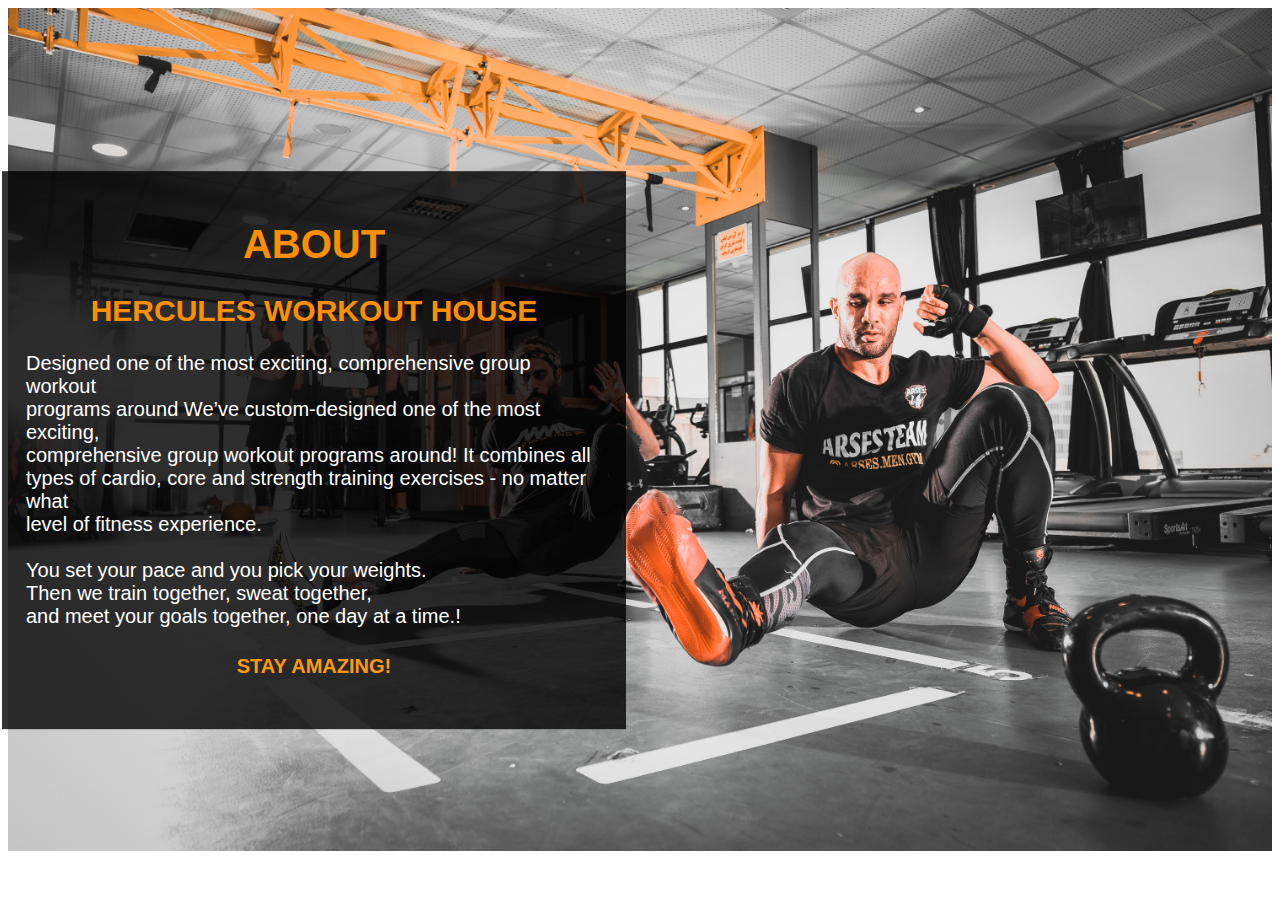
<file: about.html>
<!DOCTYPE html>
<html lang="en">
<head>
    <meta charset="UTF-8">
    <meta http-equiv="X-UA-Compatible" content="IE=edge">
    <meta name="viewport" content="width=device-width, initial-scale=1.0">
    <title>About us</title>
    <link rel="stylesheet" href="styleabous.css">
</head>
<body>
    <img src="Images/scuat.jpg" alt="About Us" width="50%" height="50%">
    <div class="about-us">
        <h1>About </h1>
        <h2>Hercules Workout House</h2>
        <p>Designed one of the most exciting, comprehensive group workout <br> programs around 
          We’ve custom-designed one of the most exciting,<br> comprehensive group workout programs 
          around! It combines all <br>types of cardio, core and strength training exercises - 
          no matter what <br>level of fitness experience.<br> <br>You set your pace and you pick 
          your weights. <br>Then we train together, sweat together,<br>and meet your goals together,
         one day at a time.!</p>
         <h4>Stay Amazing!</h4>
    </div>   
</body>
</html>
</file>
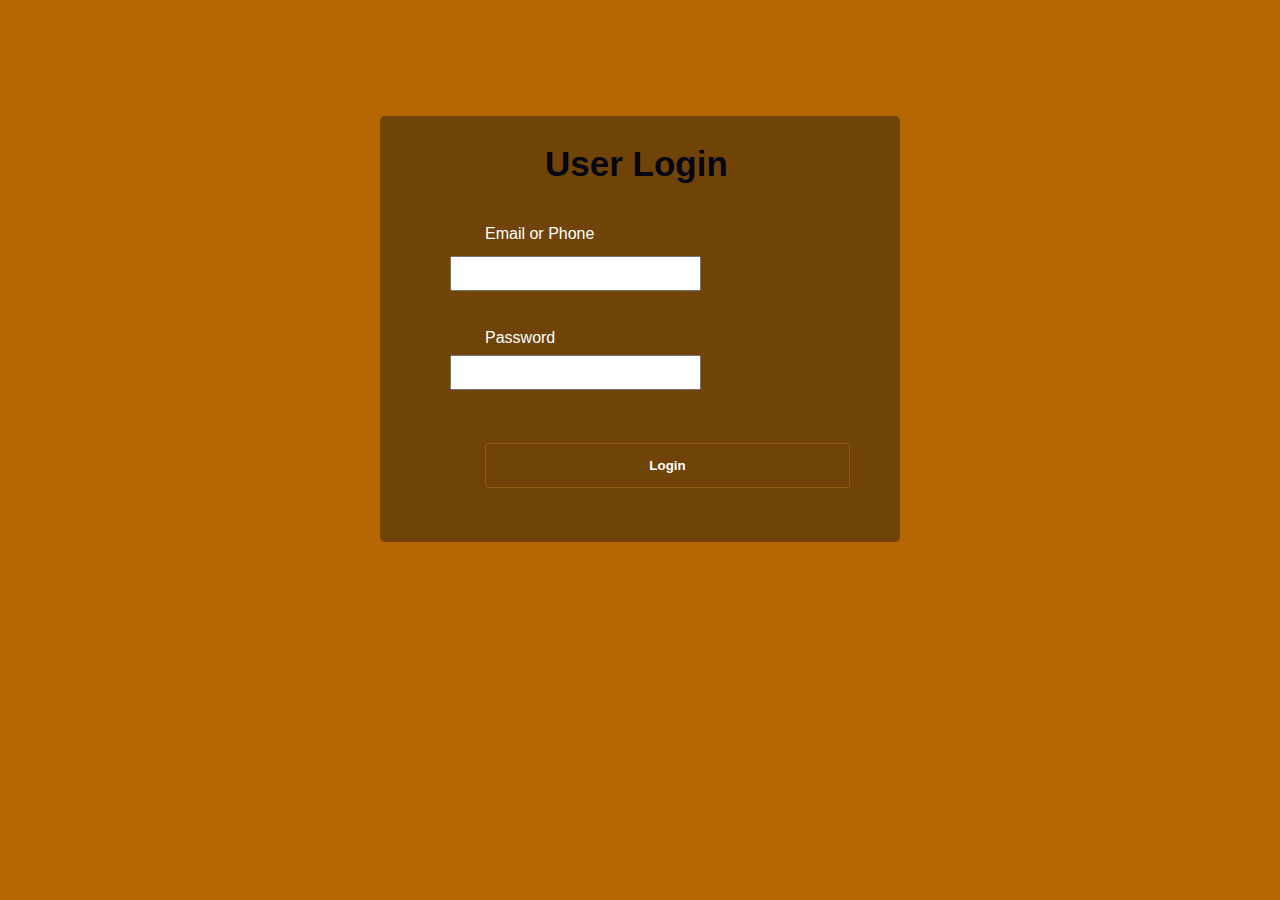
<file: booking.html>
<!DOCTYPE html>
<html lang="en">
<head>
    <meta charset="UTF-8">
    <meta http-equiv="X-UA-Compatible" content="IE=edge" onsubmit="return validated()">
    <meta name="viewport" content="width=device-width, initial-scale=1.0">
    <title>Book Now!</title>
    <link rel="stylesheet" href="bookstyle.css">
</head>
<body>
    <div class="container">
        <h1 class="label">User Login</h1>
        <form action="login_form" method="post" name="form">
            <div class="font"> Email or Phone</div>
            <input  type="text" name="email">
            <div class="emailerror" id="email_error"> Please fill Up Email or Phone</div>
            <div class="font2"> Password</div>
            <input type="password" name="password">
            <div class="passerror" id="pass_error"> Please fill Up Password</div>
            <div class="login">
            <button type="submit">Login</button>
            </div>
        </form>
    </div>
    <script src="valid.js"></script>
</body>
</html>
</file>
<file: styleabous.css>
.about-us{
    max-width: 45%;
    position: absolute;
    top: 50%;
    left: 2px;
    transform: translateY(-50%);
    background:rgba(0, 0, 0, .8);
    padding: .5rem;
    color: white;
    font-size: 20px;
   padding: 1.5rem;
}
body img{
    margin: 0;
    padding: 0;
    width: 100%;
    height: 100%;
}

body h1{
    color: rgb(252, 143, 0);
    text-transform: uppercase;
    text-align: center;
}

body h2{
    color: rgb(252, 143, 0);
    text-transform: uppercase;
    text-align: center;
}

body h4{
  color: rgb(255, 153, 19);
  text-align: center;
  text-transform: uppercase;
}
body{
    font-family: 'Fjalle One', sans-serif;
}
</file>
<file: bookstyle.css>
*{
    padding: 0;
    margin: 0;
    padding: 8px 35px;
}

body{
    background:  rgb(180, 102, 0);
    background-size: cover;
    align-items: center;
    justify-content: center;
    display: flex;
    font-family: sans-serif;
}

.container{
    position: relative;
    margin: 100px;
    width: 450px;
    height: auto;
    background: rgb(112, 68, 9);
    border-radius: 5px;
}
.label{
    padding: 20px 130px;
    font-size: 35px;
    font-weight: bold;
    color: #060513;
}
.login_form {
    padding: 20px ;
}
.font{
    font-size: 16px;
    color: white;
    margin: 5px 0;
}

.login_form input{
    height: 40px;
    width: 350px;
    padding: 0 7px;
    font-size: 18px;
    outline: none;
    border: 2px solid silver;
}

.font2{
    margin-top: 30px;
    color: white;
}
.login button{
    margin: 45px 0 30px 0;
    height: 45px;
    width: 365px;
    outline: none;
    cursor: pointer;
    padding: 2px; ;
    font-weight: bold;
    background: rgb(112, 68, 9);
    border-radius: 3px;
    border: 1px solid  rgb(145, 91, 20);
    color: white;
    transition: .5s;
}
.login button:hover{
    background:rgb(180, 102, 0); 
}

.emailerror{
margin-top: 2px;
width: 225px;
color: rgb(114, 6, 6);
padding: 10px;
background: rgba(255, 0, 0, 0.1);
border-radius: 3px;
display: none;


}
.passerror{
margin-top: 5px;
width: 225px;
color:rgb(114, 6, 6);
padding: 10px;
background: rgba(255, 0, 0, 0.1);
border-radius: 3px;
display: none;
}
</file>
